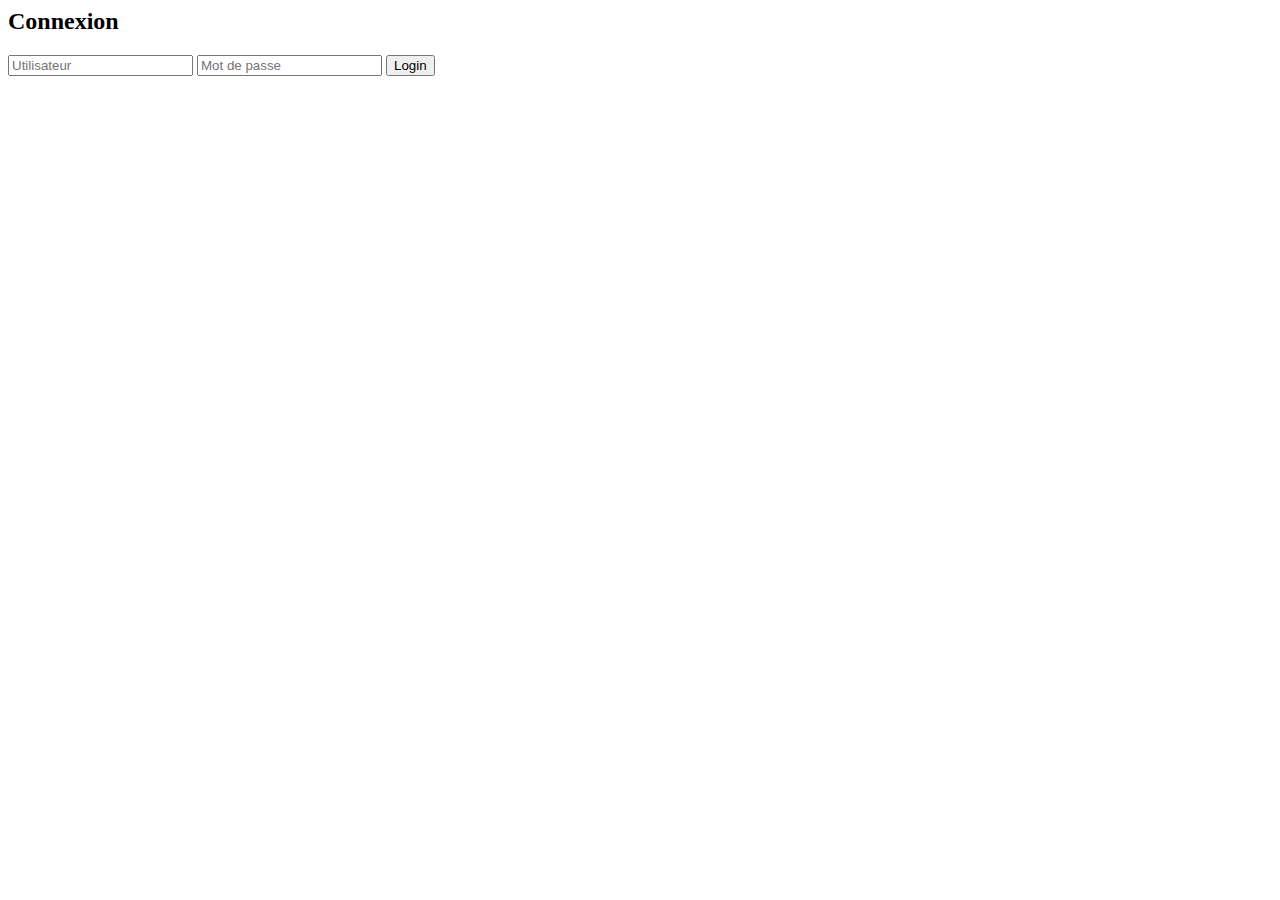
<file: index.html>
<html>
    <head>
        <title>Formulaire</title>
    </head>
    <body>
        <!-- Navbar -->
        <!-- <nav class="navbar-container">
            <div class="logo">SETEX</div>
            <ul class="navbar-container">
                <li class="navbar-links">
                    <a href="#">Accueil</a>
                    <a href="#">A propos</a>
                    <a href="#">Contact</a>
                </li>
            </ul>
        </nav> -->

        <!-- Formulaire Gestion des utilisateurs-->
        <!-- <form id="form">
            <input type="text" id="name" placeholder="Entrer votre nom" required>
            <input type="text" id="email" placeholder="Entrer votre email" required>
            <button type="submit">Ajouter</button>
        </form> -->

        <!-- Tableau des utilisateurs -->
        <!-- <table border="1">
            <thead>
                <tr>
                    <td>Nom</td>
                    <td>Email</td>
                </tr>
            </thead>
            <tbody id="table-container">
            </tbody>
        </table> -->

        <!-- Formulaire de login -->
        <!-- <h2>Connexion</h2>

        <form id="loginForm">
        <input type="text" id="username" placeholder="Nom d'utilisateur">
        <input type="password" id="password" placeholder="Mot de passe">
        <button type="submit">Se connecter</button>
        </form>

        <p id="loginMessage"></p> -->

        <!-- Sondage -->
        <!-- <h2>Sondage</h2>

        <form id="surveyForm">
            <p>Quel langage préférez-vous ?</p>

            <label>
                <input type="radio" name="language" value="JavaScript"> JavaScript
            </label><br>

            <label>
                <input type="radio" name="language" value="Python"> Python
            </label><br>

            <label>
                <input type="radio" name="language" value="PHP"> PHP
            </label><br>

            <button type="submit">Voter</button>
        </form>

        <p id="surveyResult"></p> -->

        <!-- TODO List -->
        <!-- <h2>To-Do List</h2>

        <input type="text" id="taskInput" placeholder="Nouvelle tâche">
        <button id="addTask">Ajouter</button>

        <ul id="taskList"></ul> -->

        <!-- Formulaire Login -->
        <h2>Connexion</h2>

        <form id="loginForm">
        <input type="text" id="username" placeholder="Utilisateur">
        <input type="password" id="password" placeholder="Mot de passe">
        <button type="submit">Login</button>
        </form>

        <p id="message"></p>


        <script src="script.js"></script>
    </body>
</html>
</file>
